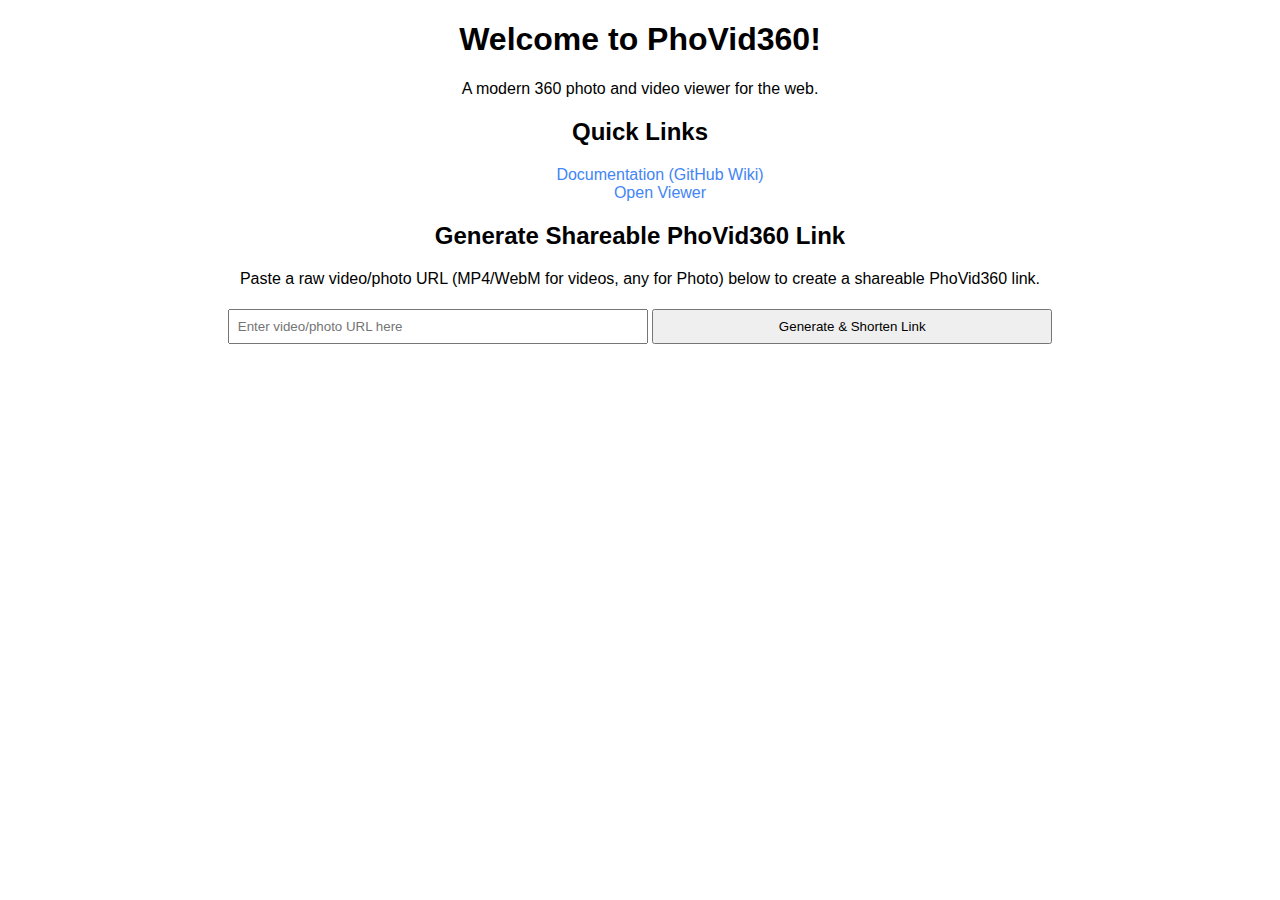
<file: index.html>
<!DOCTYPE html>
<html lang="en">
<head>
    <meta charset="UTF-8">
    <meta name="viewport" content="width=device-width, initial-scale=1.0">
    <title>PhoVid360</title>
    <style>
        body { font-family: Arial, sans-serif; margin: 20px; text-align: center; justify-content: center;}
        a { color: #4285f4; text-decoration: none; }
        a:hover { text-decoration: underline; }
        input, button { padding: 8px; margin: 5px 0; width: 100%; max-width: 400px; }
        #result { margin-top: 10px; font-weight: bold; }
    </style>
</head>
<body>
    <h1>Welcome to PhoVid360!</h1>
    <p>A modern 360 photo and video viewer for the web.</p>

    <h2>Quick Links</h2>
    <ul>
        <a href="help.html" target="_blank">Documentation (GitHub Wiki)</a><br>
        <a href="viewer.html" target="_blank">Open Viewer</a>
    </ul>

    <h2>Generate Shareable PhoVid360 Link</h2>
    <p>Paste a raw video/photo URL (MP4/WebM for videos, any for Photo) below to create a shareable PhoVid360 link.</p>

    <input type="text" id="videoUrl" placeholder="Enter video/photo URL here">
    <button id="generateBtn">Generate & Shorten Link</button>
    <div id="result"></div>

    <script src="assets/javascript/shorten.js"></script>
</body>
</html>
</file>
